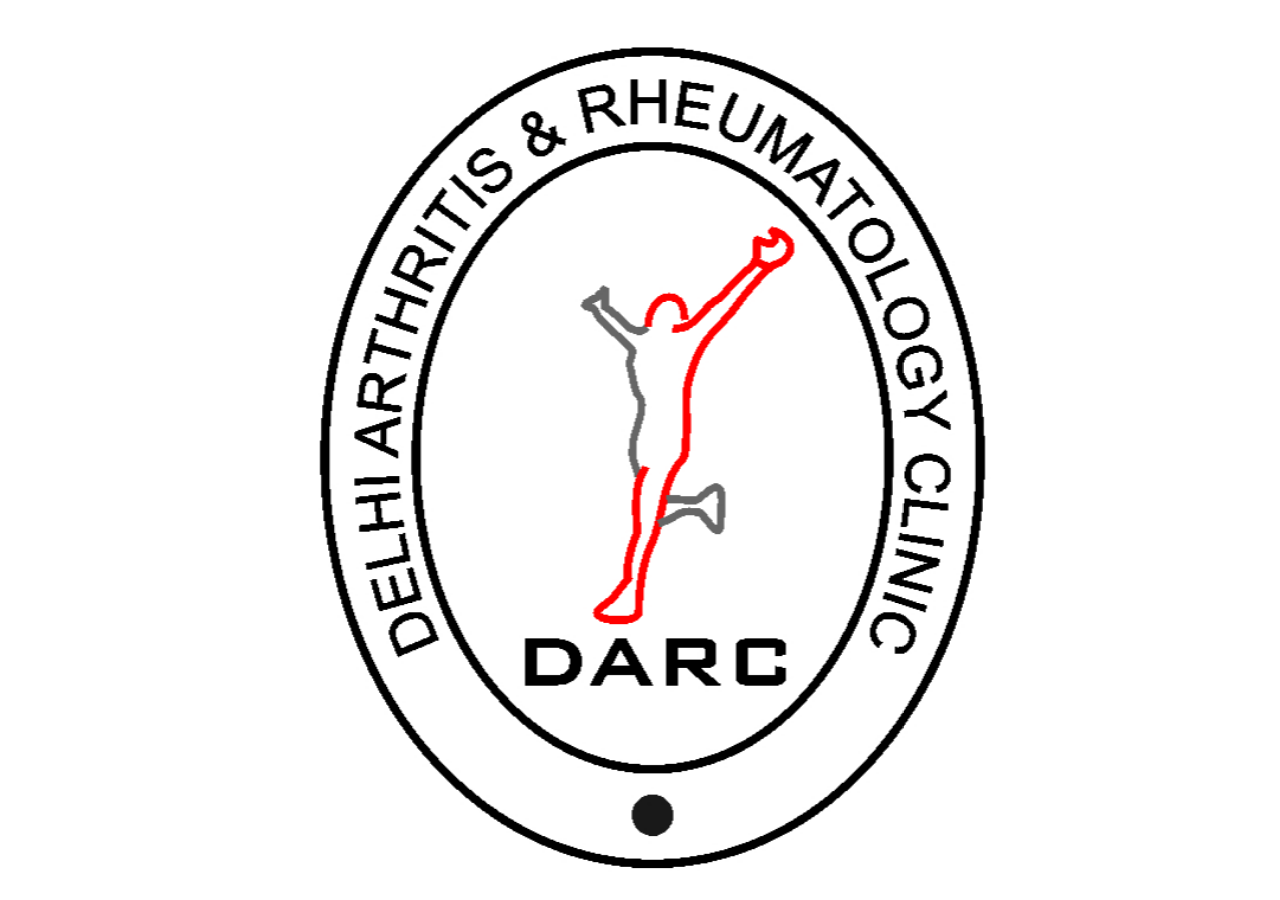
<file: pages/home/home-slider.html>
<!DOCTYPE html>
<html lang="en">

<head>
  <meta charset="UTF-8" />
  <meta name="viewport" content="width=device-width, initial-scale=1.0" />
  <title>Auto Sliding Image Slider</title>
  <!-- Bootstrap CSS -->
  <link href="https://cdn.jsdelivr.net/npm/bootstrap@5.3.0-alpha1/dist/css/bootstrap.min.css" rel="stylesheet" />
  <!-- Custom CSS -->
  <style>
    /* Set a fixed height for the carousel */
    #imageSlider {
      max-height: 100%;
      /* Set your desired height */
      overflow: hidden;
    }

    .carousel-inner img {
      /* width: 100%; */
      margin: auto;
      height: 100vh !important;
      object-fit: contain;
      /* Display the entire image without cropping */
    }

    .carousel-item {
      /* background-color:#EEDEC5; */
      height: 100vh;
      /* Set the height of the carousel */
      background-size: cover;
      /* Ensure the image covers the background */
      background-position: center;
      /* Center the background image */
      background-repeat: no-repeat;
    }

    .carousel-item.active,
    .carousel-item-next,
    .carousel-item-prev {
      transition: background-image 1s ease-in-out;
      /* Smooth transition */
    }
  </style>
</head>

<body>
  <!-- Image Slider -->
  <div id="imageSlider" class="carousel slide" data-bs-ride="carousel">
    <!-- Original Carousal Inner -->

    <!-- Experimentations -->
    <div class="carousel-inner">
      <div class="carousel-item active" style="">
        <img src="../images/logo-wide.png" class="h-1vw d-block" alt="Image 1" />
      </div>
      <div class="carousel-item" style="background-image: url('../images/blur-jogging\ img.png')">
        <img src="../images/jogging img.jpeg" class="h-1vw d-block" alt="Image 1" />
      </div>
      <div class="carousel-item" style="background-image: url('../images/blur-old\ couple\ img1.png')">
        <img src="../images/old couple img1.png" class="h-1vw d-block" alt="Image 2" />
      </div>
      <div class="carousel-item" style="
            background-image: url('../images/blur-yoga_women-transformed.png');
          ">
        <img src="../images/yoga_women-transformed.jpeg" class="h-1vw d-block" alt="Image 3" />
      </div>
      <div class="carousel-item" style="background-image: url('../images/jogging\ rep1.png')">
        <img src="../images/jogging rep1.jpeg" class="h-1vw d-block" alt="Image 3" />
      </div>
    </div>

    <!-- Controls -->
    <button class="carousel-control-prev" type="button" data-bs-target="#imageSlider" data-bs-slide="prev">
      <span class="carousel-control-prev-icon" aria-hidden="true"></span>
      <span class="visually-hidden">Previous</span>
    </button>
    <button class="carousel-control-next" type="button" data-bs-target="#imageSlider" data-bs-slide="next">
      <span class="carousel-control-next-icon" aria-hidden="true"></span>
      <span class="visually-hidden">Next</span>
    </button>
  </div>

  <!-- Bootstrap JS with Popper -->
  <script src="https://cdn.jsdelivr.net/npm/bootstrap@5.3.0-alpha1/dist/js/bootstrap.bundle.min.js"></script>
  <!-- Custom JavaScript -->
  <script>
    // Optional: Customize the auto-slide interval
    const slider = document.querySelector("#imageSlider");
    const carousel = new bootstrap.Carousel(slider, {
      interval: 6000, // Auto slide every 3 seconds
      pause: "hover", // Pause on hover
    });
  </script>
</body>

</html>
</file>
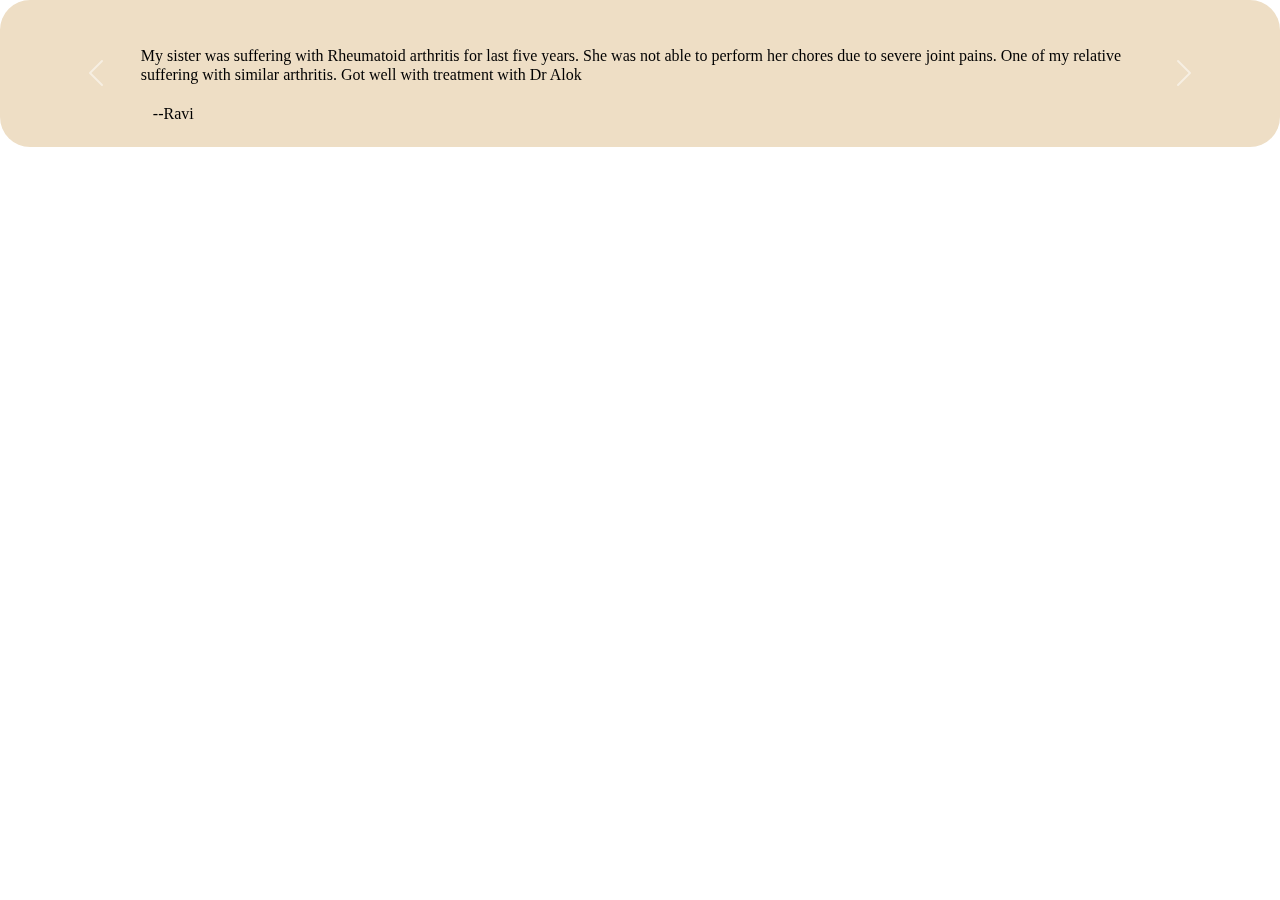
<file: pages/home/reviews.html>
<!DOCTYPE html>
<html lang="en">

<head>
  <meta charset="UTF-8">
  <meta name="viewport" content="width=device-width, initial-scale=1.0">
  <title>Auto Sliding Image Slider</title>
  <!-- Bootstrap CSS -->
  <link href="https://cdn.jsdelivr.net/npm/bootstrap@5.3.0-alpha1/dist/css/bootstrap.min.css" rel="stylesheet">
  <!-- Custom CSS -->
  <style>
    /* Set a fixed height for the carousel */
    #imageSlider {
      max-height: 100%;
      /* Set your desired height */
      overflow: hidden;
    }

    .carousel-caption {
      position: absolute;
      top: 0;
      display: -webkit-box;
      display: -moz-box;
      display: -ms-flexbox;
      display: -webkit-flex;
      display: flex;
      -webkit-box-align: center;
      -moz-box-align: center;
      -ms-flex-align: center;
      -webkit-align-items: center;
      align-items: center;
      height: 100%;
    }

    .carousel {
      background-color: #EEDEC5;
      padding: 1rem;
      border-radius: 30px;
      /* height:200px; */
    }


    .carousel-inner img {
      /* width: 100%; */
      margin: auto;
      height: 100vh !important;
      object-fit: contain;
      /* Display the entire image without cropping */
    }

    .carousel-inner {
      width: 80%;
      margin: auto;

    }

    .carousel-item {
      /* displ */
      margin-top: 30px;
    }

    h3 {
      /* color:#Ff9933; */
      color: black;
      font-weight: var(--font-bold);
      font-family: 'DM Sans';
      font-size: var(--mb-1);
    }

    .txt {
      color: black
    }

    /* .button{
        
    } */
    /* .carousel img {
  position: absolute;
  top: 0;
  left: 0;
  min-width: 100%;
  height: 500px;
  max-width: none;
} */
  </style>
</head>

<body>
  <!-- Image Slider -->
  <div id="imageSlider" class="carousel slide" data-bs-ride="carousel">
    <div class="carousel-inner">
      <div class="carousel-item active">
        <h3>My sister was suffering with Rheumatoid arthritis for last five years. She was not able to perform her
          chores due to severe joint pains. One of my relative suffering with similar arthritis. Got well with treatment
          with Dr Alok <br><br>&nbsp;&nbsp; <span class="txt">--Ravi</span></h3>
      </div>
      <div class="carousel-item">
        <h3>My sister was suffering with Rheumatoid arthritis for last five years. She was not able to perform her
          chores due to severe joint pains. One of my relative suffering with similar arthritis. Got well with treatment
          with Dr Alok <br><br> &nbsp;&nbsp;<span class="txt">--Ravi</span></h3>
      </div>
    </div>
    <!-- Controls -->
    <button class="carousel-control-prev" type="button" data-bs-target="#imageSlider" data-bs-slide="prev">
      <span class="carousel-control-prev-icon" aria-hidden="true"></span>
      <span class="visually-hidden">Previous</span>
    </button>
    <button class="carousel-control-next" type="button" data-bs-target="#imageSlider" data-bs-slide="next">
      <span class="carousel-control-next-icon" aria-hidden="true"></span>
      <span class="visually-hidden">Next</span>
    </button>
  </div>

  <!-- Bootstrap JS with Popper -->
  <script src="https://cdn.jsdelivr.net/npm/bootstrap@5.3.0-alpha1/dist/js/bootstrap.bundle.min.js"></script>
  <!-- Custom JavaScript -->
  <script>
    // Optional: Customize the auto-slide interval
    const slider = document.querySelector('#imageSlider');
    const carousel = new bootstrap.Carousel(slider, {
      interval: 1000000, // Auto slide every 3 seconds
      pause: 'hover' // Pause on hover
    });
  </script>
</body>

</html>
</file>
